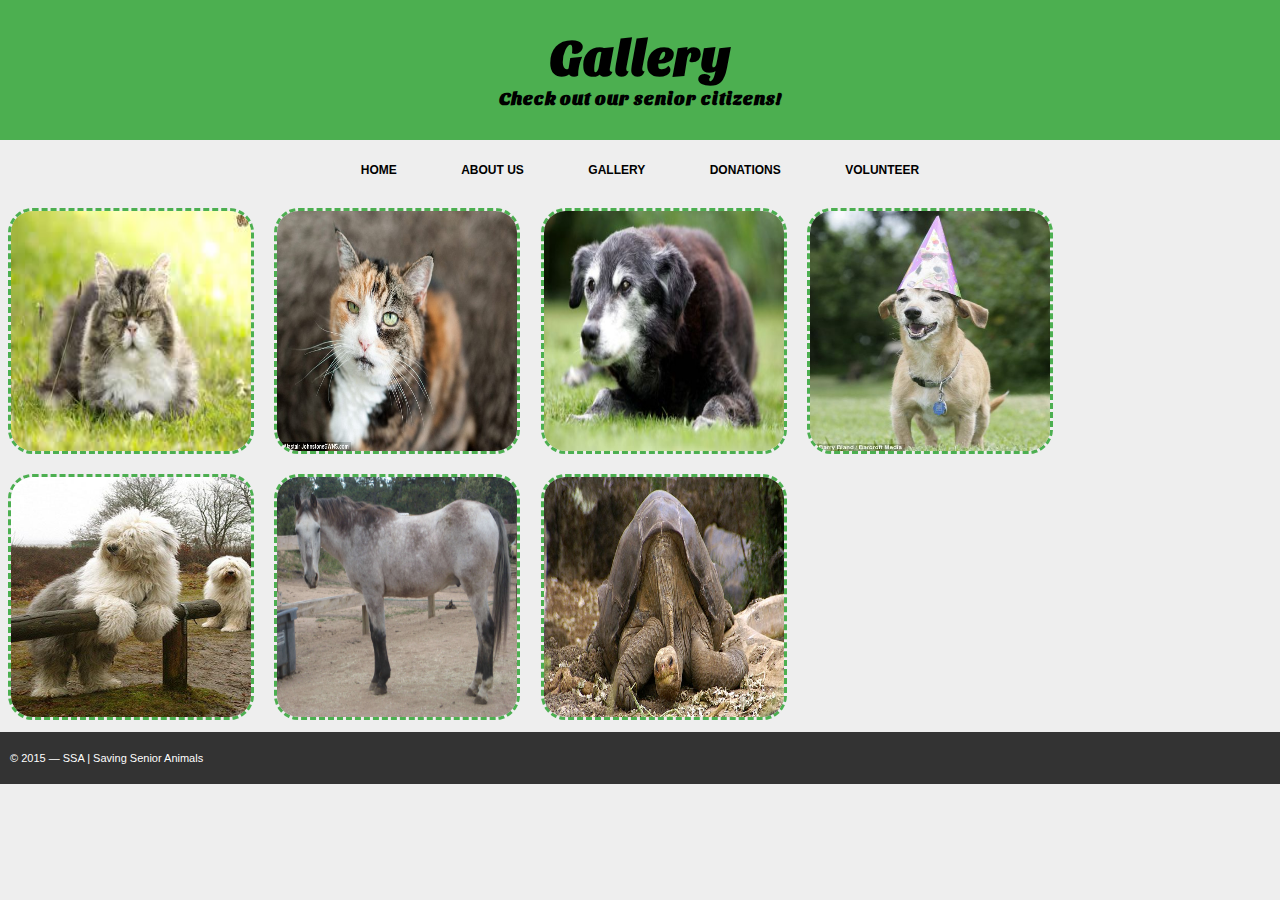
<file: gallery.html>
<!DOCTYPE html>
<html>
    <head>
        <title>SSA - Gallery</title>
        <link REL="StyleSheet" TYPE="text/css" HREF="gallery-stylesheet.css">
        <link href='https://fonts.googleapis.com/css?family=Sansita+One' rel='stylesheet' type='text/css'>
    </head>

    <body>

        <header>
            <h1>Gallery</h1>
            <h3>Check out our senior citizens!</h2>
        </header>

        <nav>
            <ul>
              <li><a href="index.html">Home</a></li>
              <li><a href="aboutus.html">About Us</a></li>
              <li><a href="gallery.html">Gallery</a></li>
              <li><a href="">Donations</a></li>
              <li><a href="">Volunteer</a></li>
            </ul>
        </nav>

        <section>
          <img src="cat1.jpg" alt="Miss Kitty" />
          <img src="cat2.jpg" alt="Meowzers" />
          <img src="dog1.jpg" alt="Mister Woofs" />
          <img src="dog2.jpg" alt="Birthday Pup" />
          <img src="dog3.jpg" alt="OLD English Sheepdog. I'm OLD. Get it!?" />
          <img src="horse.jpg" alt="Hoofy" />
          <img src="tortoise.jpg" alt="Our oldest resident at 120 years of age." />


        </section>

        <footer>
        &#169; 2015 &mdash; SSA | Saving Senior Animals
        </footer>

    </body>
</html>
</file>
<file: gallery-stylesheet.css>
* {
  background-color: #eeeeee;
  font-family: Verdana, sans-serif;
  margin: 0px;
  padding: 0px;
  border: 0px;
}

h1 {
  font-size: 50px;
  margin-bottom: 0px;
  font-family: 'Sansita One', cursive;
  background-color: #4caf50;
}

h3 {
  font-family: 'Sansita One', cursive;
  background-color: #4caf50;
}

header {
  text-align: center;
  background-color: #4caf50;
  padding: 30px 0;
}

nav {
  text-align: center;
  background-color: #eeeeee;
  height: 60px;
}

nav ul li {
  display: inline-block;
  padding: 20px 30px;
  vertical-align: middle;
  top: 50%;
}

nav ul li a {
  font-size: 12px;
  text-decoration: none;
  text-transform: uppercase;
  color: black;
  font-weight: bold;
}

nav ul li a:hover {
  color: #4caf50;
}

img {
  border: 3px #4caf50 dashed;
  border-radius: 10%;
  float: center;
  margin: .5em;
  width: 15em;
  height: 15em;

}

footer {
  float: bottom;
  background-color: #333333;
  padding: 20px 10px;
  color: white;
  font-size: 11px;
}
</file>
